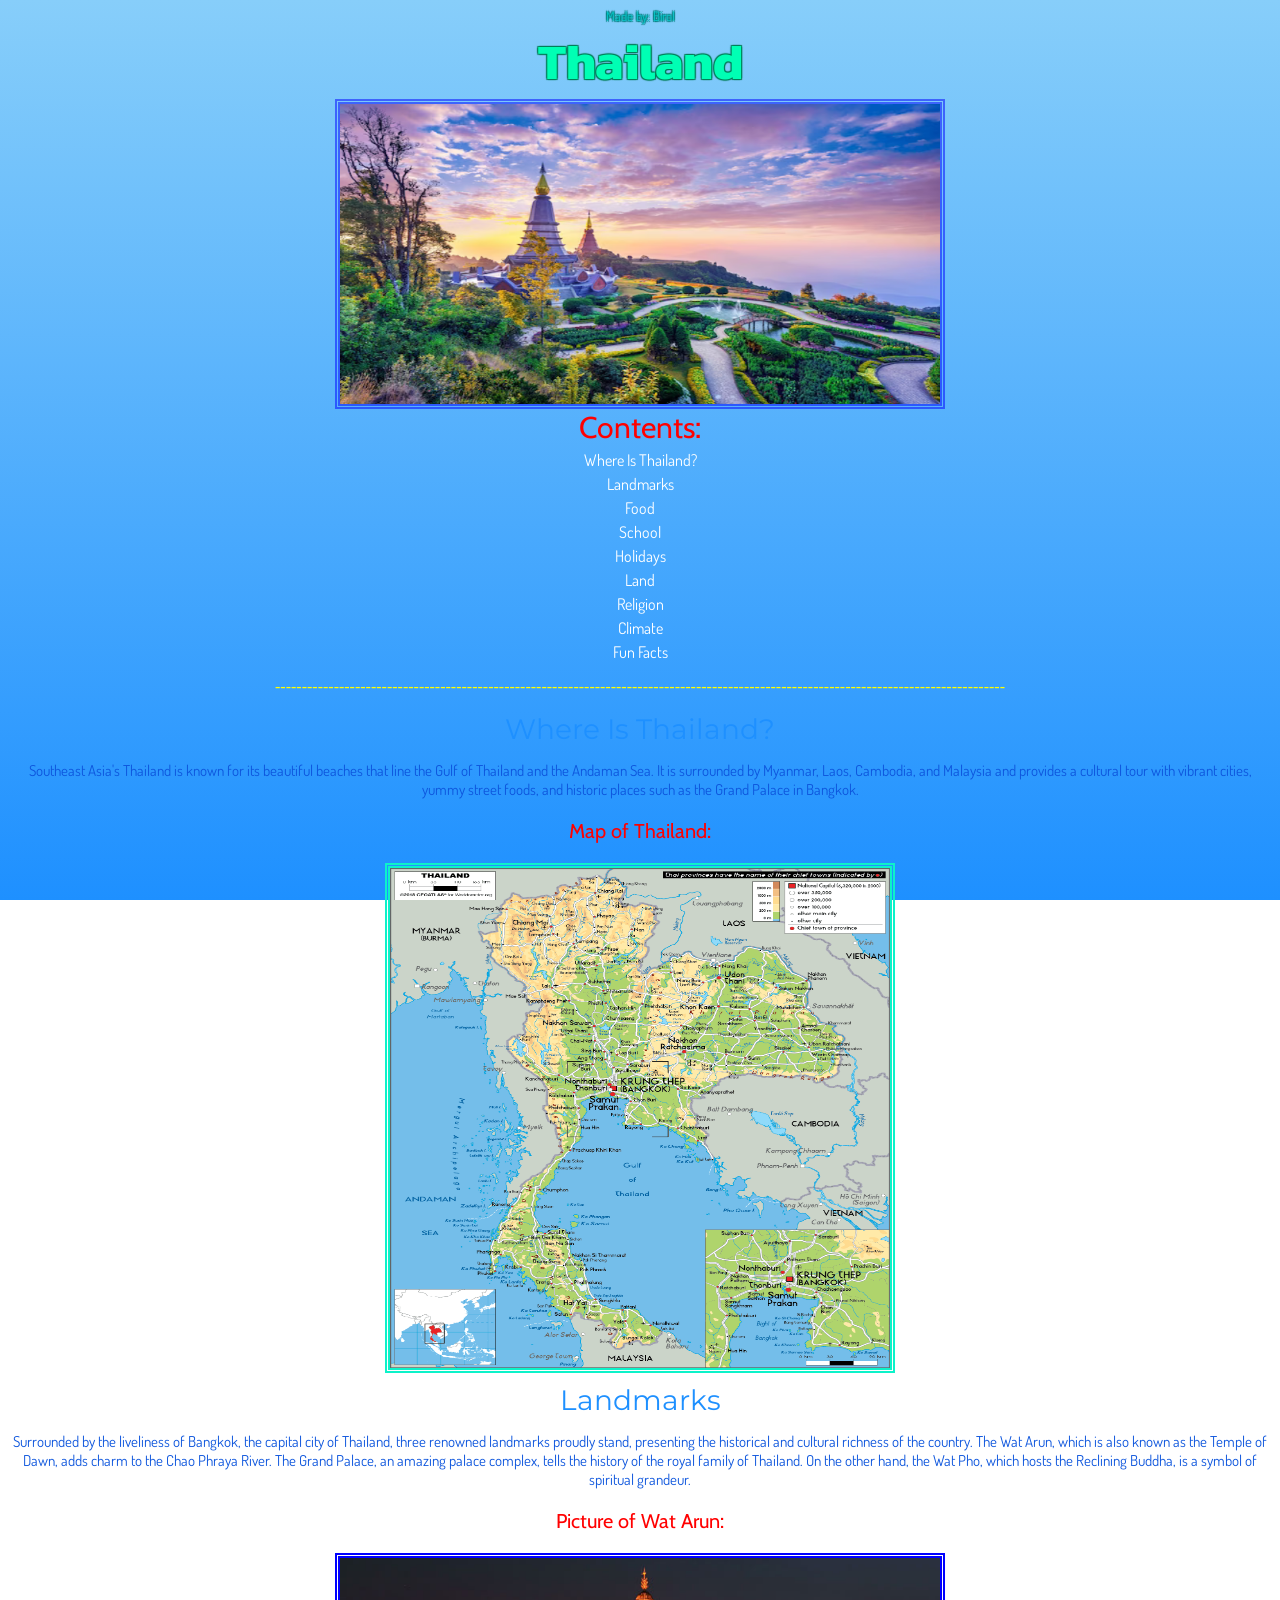
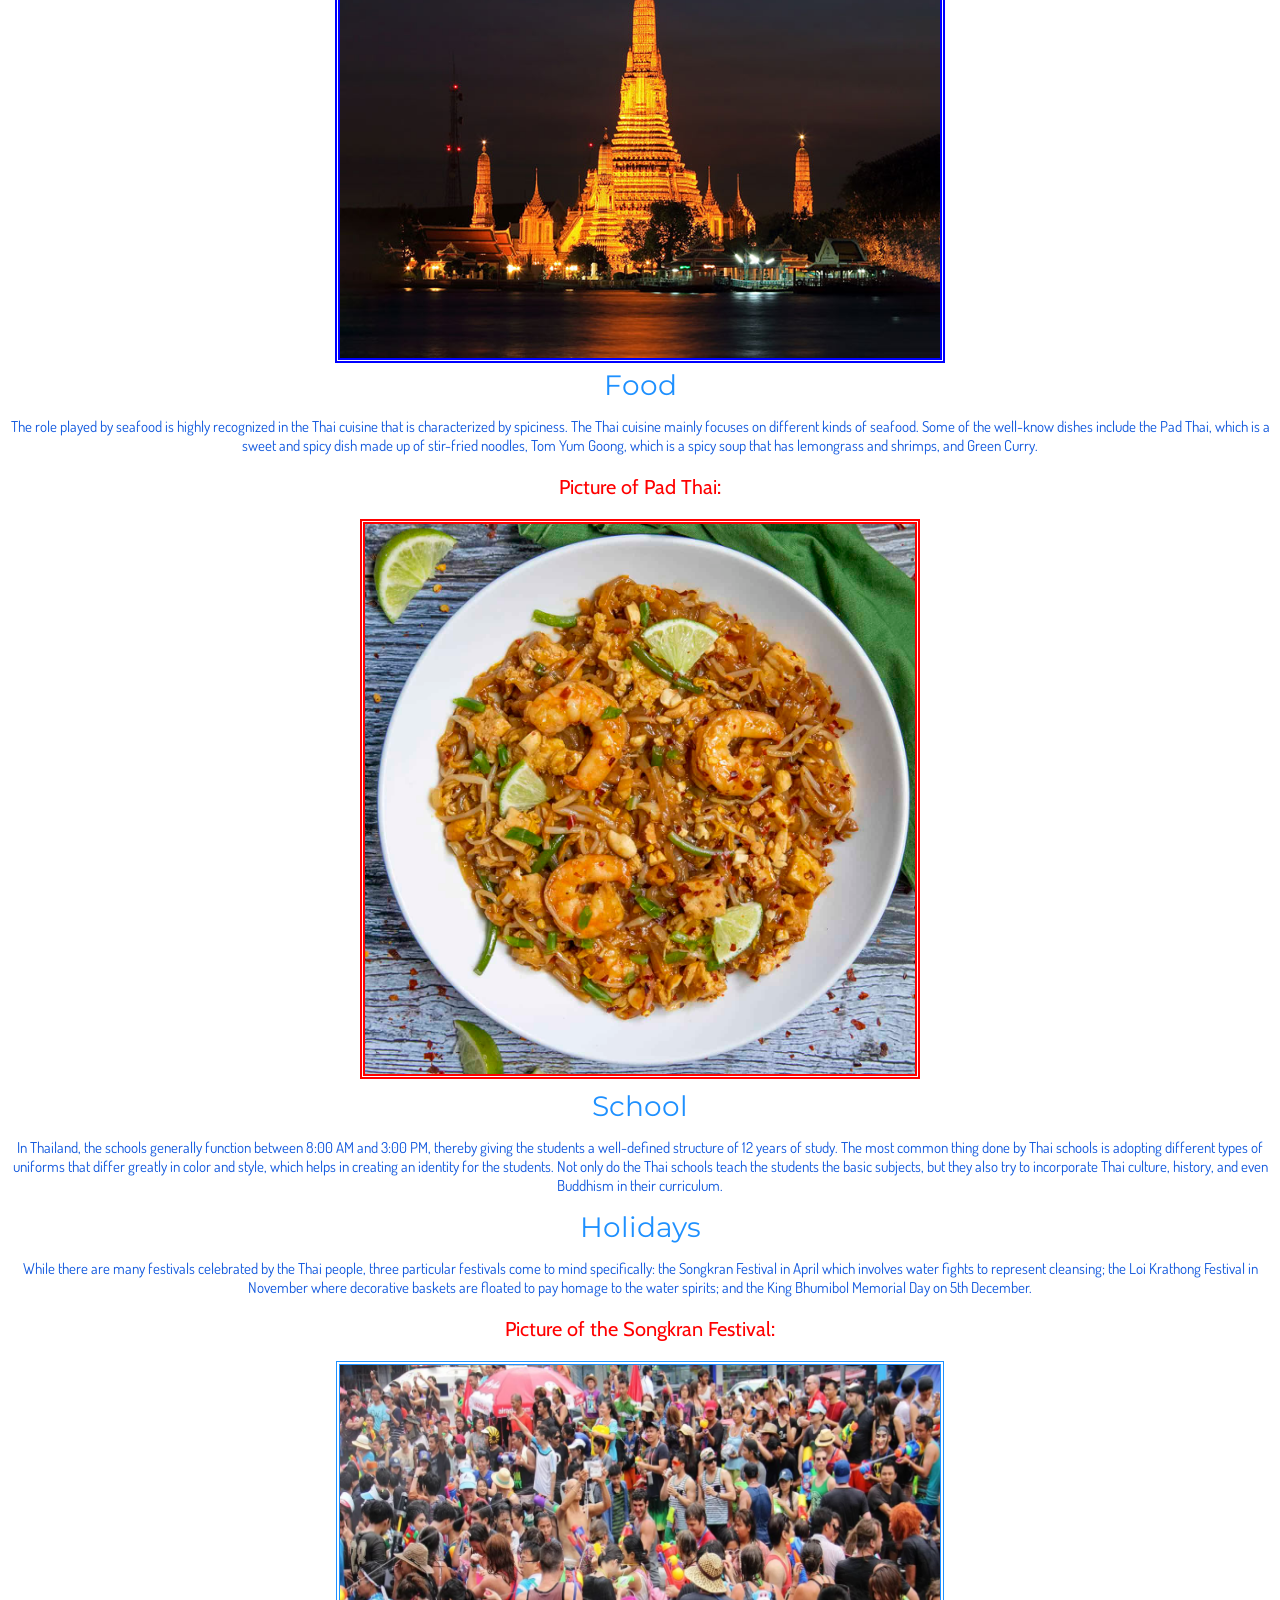
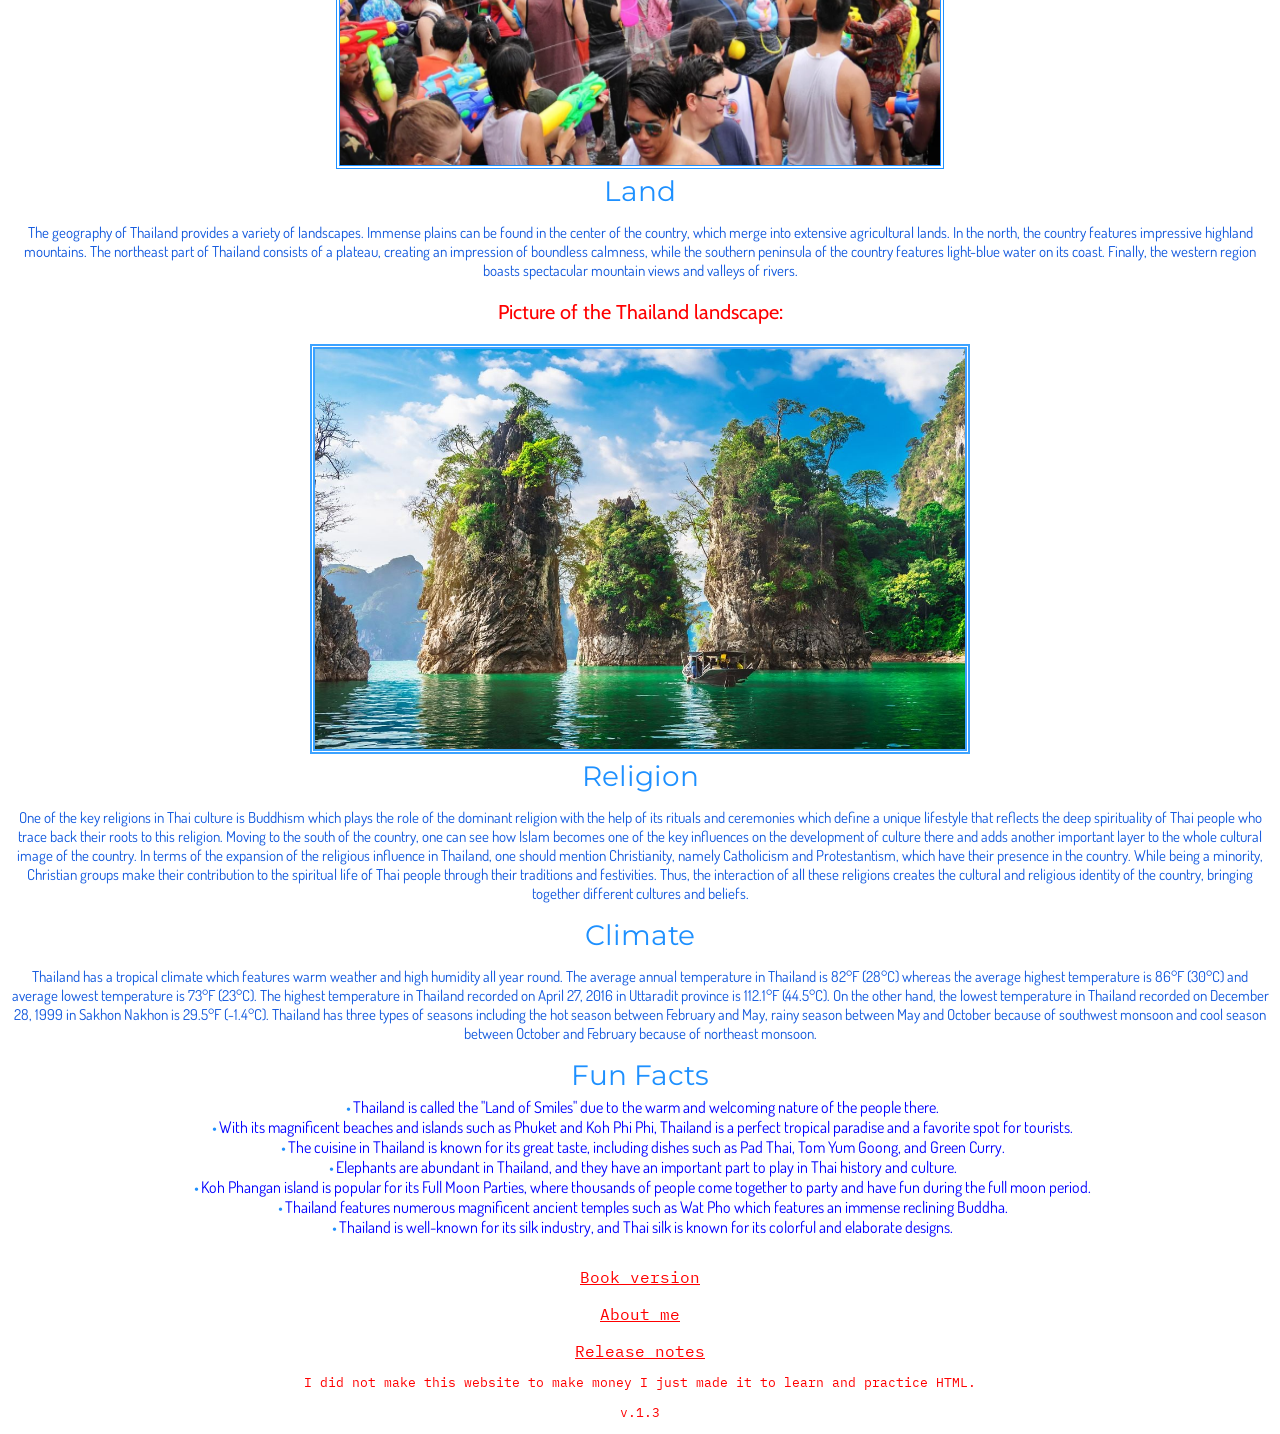
<file: index.html>
<!DOCTYPE html>
<html lang="en">
<head>
    <meta name=”robots” content=”noindex,nofollow”>
    <meta http-equiv="cache-control" content="no-cache, no-store, must-revalidate">
    <meta http-equiv="pragma" content="no-cache">
    <meta http-equiv="expires" content="0">
    <meta charset="UTF-8">
    <meta name="viewport" content="width=device-width, initial-scale=1.0">
    <title>Thailand</title>
    <link rel="stylesheet" href="style.css">
    <link rel="icon" href="Images/Thailand.ico">
</head>
<body>
    <p id="web_designer">Made by: Birol</p>
    <h1 id="title">Thailand</h1>
    <img id="thumbnail" src="Images/Thumbnail.png" width="600" height="300" alt="Picture of Thailand">
    <p id="contents_title">Contents:</p>
    <p class="contents">Where Is Thailand?</p>
    <p class="contents">Landmarks</p>
    <p class="contents">Food</p>
    <p class="contents">School</p>
    <p class="contents">Holidays</p>
    <p class="contents">Land</p>
    <p class="contents">Religion</p>
    <p class="contents">Climate</p>
    <p class="contents">Fun Facts</p>
    <p id="contents_separator">
        -----------------------------------------------------------------------------------------------------------------------------------------
    </p>
    <p class="chapter_title">Where Is Thailand?</p>
    <p class="chapter">Southeast Asia's Thailand is known for its beautiful beaches that line the Gulf of Thailand
         and the Andaman Sea. It is surrounded by Myanmar, Laos, Cambodia, and Malaysia and provides a cultural
         tour with vibrant cities, yummy street foods, and historic places such as the Grand Palace in Bangkok.</p>
    <p class="picture_title">Map of Thailand:</p>
    <img id="picture_of_map" src="Images/Map_of_thailand.gif" width="500" height="500" alt="Picture of Thailand's map">
    <p class="chapter_title">Landmarks</p>
    <p class="chapter">Surrounded by the liveliness of Bangkok, the capital city of Thailand, three renowned
         landmarks proudly stand, presenting the historical and cultural richness of the country. The Wat Arun,
         which is also known as the Temple of Dawn, adds charm to the Chao Phraya River. The Grand Palace, an
         amazing palace complex, tells the history of the royal family of Thailand. On the other hand,
         the Wat Pho, which hosts the Reclining Buddha, is a symbol of spiritual grandeur.</p>
    <p class="picture_title">Picture of Wat Arun:</p>
    <img id="wat_arun_picture" src="Images/Picture_of_Wat_Arun.jpg" width="600" height="400" alt="Picture of Thailand's Wat Arun Landmark">
    <p class="chapter_title">Food</p>
    <p class="chapter">The role played by seafood is highly recognized in the Thai cuisine that is characterized
         by spiciness. The Thai cuisine mainly focuses on different kinds of seafood. Some of the well-know
         dishes include the Pad Thai, which is a sweet and spicy dish made up of stir-fried noodles, Tom Yum Goong,
         which is a spicy soup that has lemongrass and shrimps, and Green Curry.</p>
    <p class="picture_title">Picture of Pad Thai:</p>
    <img id="pad_thai_picture" src="Images/Pad_thai_picture.jpg" width="550" height="550" alt="Picture of Pad Thai">
    <p class="chapter_title">School</p>
    <p class="chapter">In Thailand, the schools generally function between 8:00 AM and 3:00 PM, thereby giving
         the students a well-defined structure of 12 years of study. The most common thing done by Thai schools
         is adopting different types of uniforms that differ greatly in color and style, which helps in creating
         an identity for the students. Not only do the Thai schools teach the students the basic subjects, but
         they also try to incorporate Thai culture, history, and even Buddhism in their curriculum.</p>
    <p class="chapter_title">Holidays</p>
    <p class="chapter">While there are many festivals celebrated by the Thai people, three particular festivals
         come to mind specifically: the Songkran Festival in April which involves water fights to represent cleansing;
         the Loi Krathong Festival in November where decorative baskets are floated to pay homage to the water spirits;
         and the King Bhumibol Memorial Day on 5th December.</p>
    <p class="picture_title">Picture of the Songkran Festival:</p>
    <img id="songkran_festival_picture" src="Images/Songkran_Festival_picture.png" width="600px" height="400px" alt="Picture of Songkran Festival">
    <p class="chapter_title">Land</p>
    <p class="chapter">The geography of Thailand provides a variety of landscapes. Immense plains can be found in
         the center of the country, which merge into extensive agricultural lands. In the north, the country features
         impressive highland mountains. The northeast part of Thailand consists of a plateau, creating an impression
         of boundless calmness, while the southern peninsula of the country features light-blue water on its coast.
         Finally, the western region boasts spectacular mountain views and valleys of rivers.</p>
    <p class="picture_title">Picture of the Thailand landscape:</p>
    <img id="thailand_landscape" src="Images/Thailand_landscape.jpg" width="650" height="400" alt="Picture of beautiful Thailand Landscape">
    <p class="chapter_title">Religion</p>
    <p class="chapter">One of the key religions in Thai culture is Buddhism which plays the role of the
         dominant religion with the help of its rituals and ceremonies which define a unique lifestyle that
         reflects the deep spirituality of Thai people who trace back their roots to this religion. Moving to the
         south of the country, one can see how Islam becomes one of the key influences on the development of culture
         there and adds another important layer to the whole cultural image of the country. In terms of the expansion
         of the religious influence in Thailand, one should mention Christianity, namely Catholicism and Protestantism,
         which have their presence in the country. While being a minority, Christian groups make their contribution to
         the spiritual life of Thai people through their traditions and festivities. Thus, the interaction of all these
         religions creates the cultural and religious identity of the country, bringing together different
         cultures and beliefs.</p>
    <p class="chapter_title">Climate</p>
    <p class="chapter">Thailand has a tropical climate which features warm weather and high humidity all year round.
         The average annual temperature in Thailand is 82°F (28°C) whereas the average highest temperature is 86°F (30°C)
         and average lowest temperature is 73°F (23°C). The highest temperature in Thailand recorded on April 27, 2016
         in Uttaradit province is 112.1°F (44.5°C). On the other hand, the lowest temperature in Thailand recorded on
         December 28, 1999 in Sakhon Nakhon is 29.5°F (-1.4°C). Thailand has three types of seasons including the hot
         season between February and May, rainy season between May and October because of southwest monsoon and cool
         season between October and February because of northeast monsoon.</p>
    <p class="chapter_title">Fun Facts</p>
    <ul id="fun_facts">
        <li>Thailand is called the "Land of Smiles" due to the warm and welcoming nature of the people there.</li>
        <li>With its magnificent beaches and islands such as Phuket and Koh Phi Phi, Thailand is a perfect tropical
             paradise and a favorite spot for tourists.</li>
        <li>The cuisine in Thailand is known for its great taste, including dishes such as Pad Thai, Tom Yum Goong,
             and Green Curry.</li>
        <li>Elephants are abundant in Thailand, and they have an important part to play in Thai history and culture.</li>
        <li>Koh Phangan island is popular for its Full Moon Parties, where thousands of people come together to party
             and have fun during the full moon period.</li>
        <li>Thailand features numerous magnificent ancient temples such as Wat Pho which features an immense reclining Buddha.</li>
        <li>Thailand is well-known for its silk industry, and Thai silk is known for its colorful and elaborate designs.</li>
    </ul>
    <footer id="footer">
        <a class="link" href="Book_HTML_Files/Thailand_page1.html">Book version</a><br>
        <br><a class="link" href="About_me.html">About me</a><br>
        <br><a class="link" href="Release_notes.html">Release notes</a><br>
        <p>I did not make this website to make money I just made it to learn and practice HTML.</p>
        <p>v.1.3</p>
    </footer>
</body>
</html>
</file>
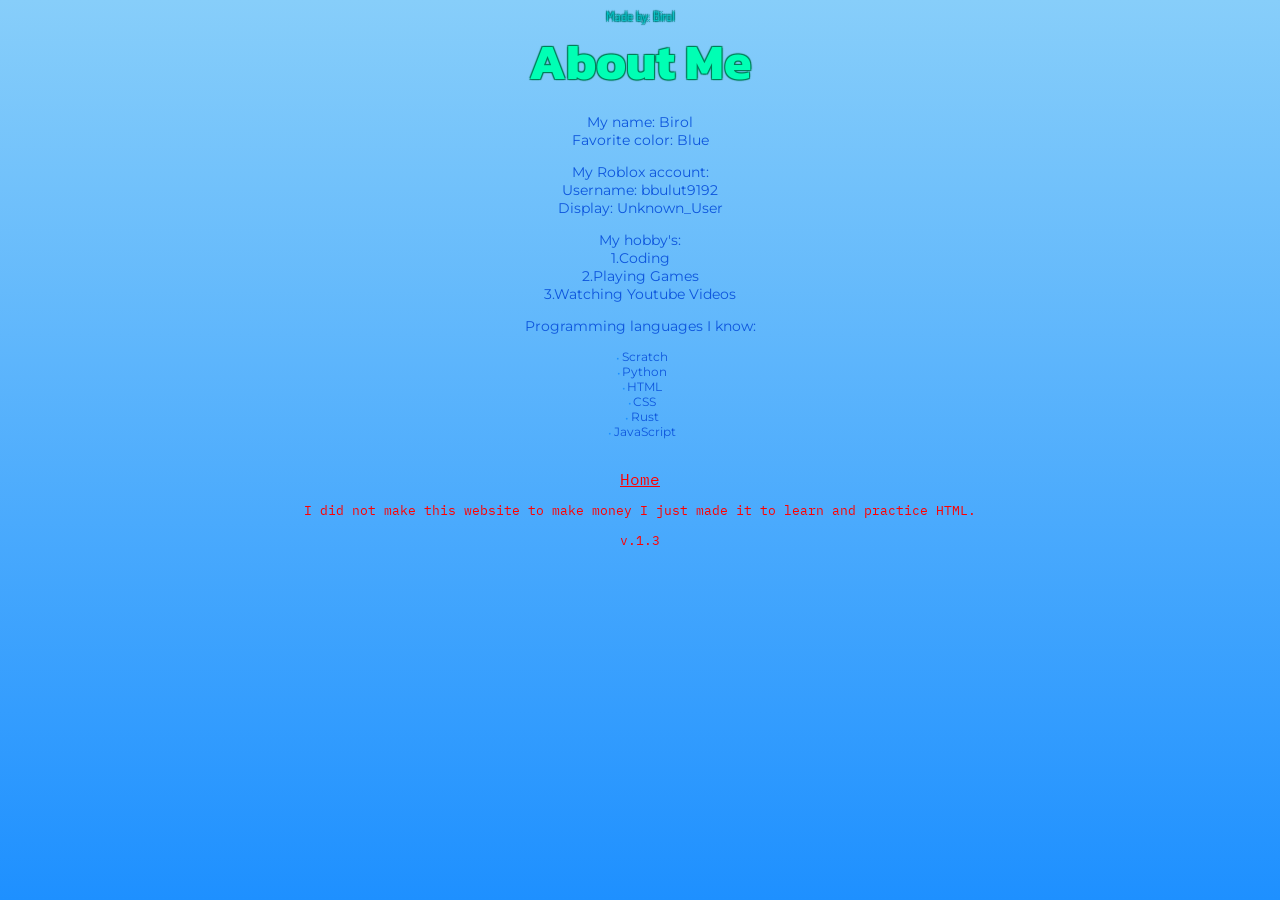
<file: About_me.html>
<!DOCTYPE html>
<html lang="en">
<head>
    <meta name=”robots” content=”noindex,nofollow”>
    <meta http-equiv="cache-control" content="no-cache, no-store, must-revalidate">
    <meta http-equiv="pragma" content="no-cache">
    <meta http-equiv="expires" content="0">
    <meta charset="UTF-8">
    <meta name="viewport" content="width=device-width, initial-scale=1.0">
    <title>Thailand | About me</title>
    <link rel="stylesheet" href="style.css">
    <link rel="icon" href="Images/Thailand.ico">
</head>
<body>
    <p id="web_designer">Made by: Birol</p>
    <h1 id="title">About Me</h1>
    <p class="about-me_main_portion">My name: Birol<br>
    Favorite color: Blue</p>
    <p class="about-me_main_portion">My Roblox account: <br>
        Username: bbulut9192<br>
        Display: Unknown_User<br>
    <p class="about-me_main_portion">My hobby's:<br>
        1.Coding<br>
        2.Playing Games<br>
        3.Watching Youtube Videos</p>
    <p class="about-me_main_portion">Programming languages I know:
        <ul id="about-me_list">
            <li>Scratch</li>
            <li>Python</li>
            <li>HTML</li>
            <li>CSS</li>
            <li>Rust</li>
            <li>JavaScript</li>
        </ul>
    <footer id="footer">
        <a class="link" href="index.html">Home</a>
        <p>I did not make this website to make money I just made it to learn and practice HTML.</p>
        <p>v.1.3</p>
    </footer>
</body>
</html>
</file>
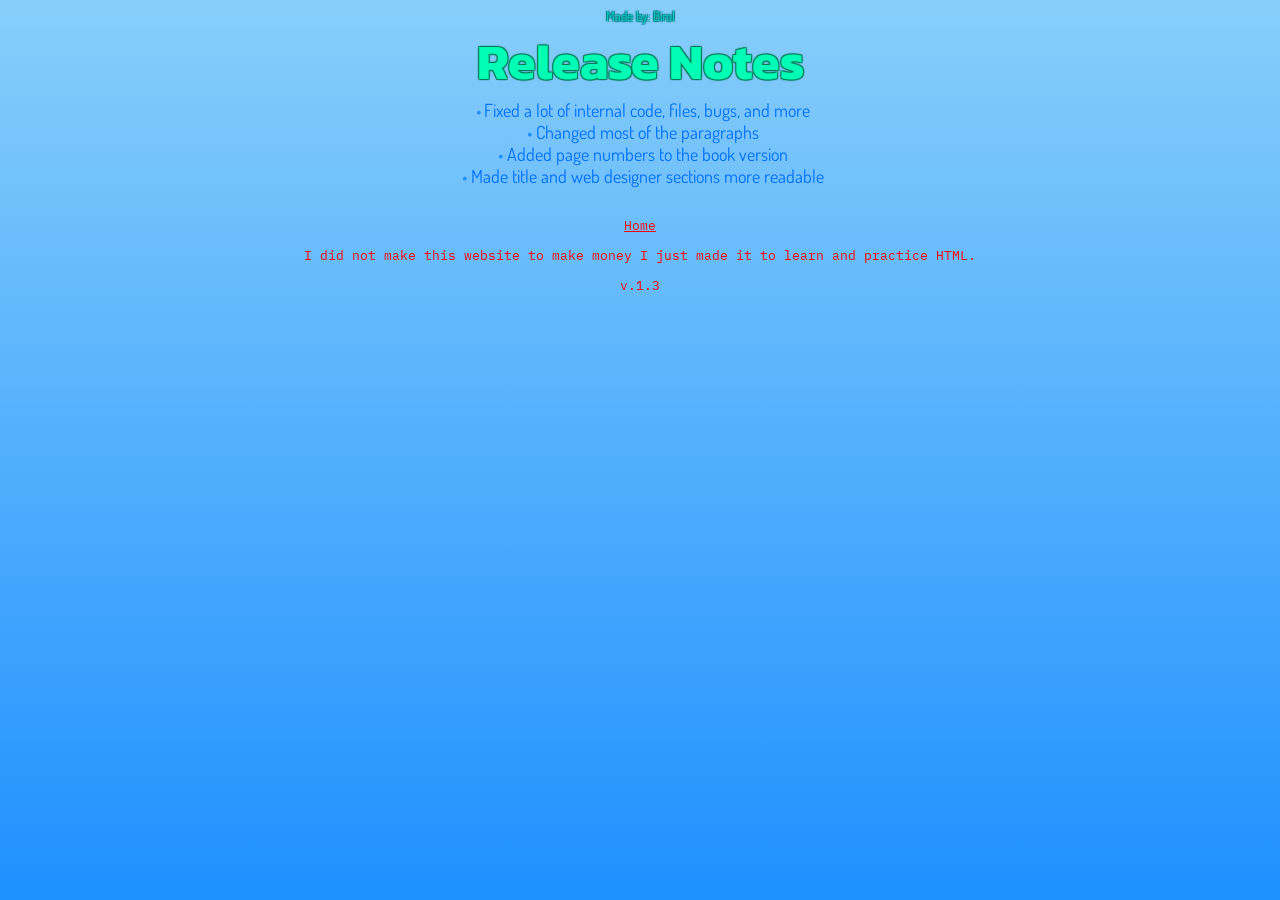
<file: Release_notes.html>
<!DOCTYPE html>
<html lang="en">
<head>
    <meta name=”robots” content=”noindex,nofollow”>
    <meta http-equiv="cache-control" content="no-cache, no-store, must-revalidate">
    <meta http-equiv="pragma" content="no-cache">
    <meta http-equiv="expires" content="0">
    <meta charset="UTF-8">
    <meta name="viewport" content="width=device-width, initial-scale=1.0">
    <title>Thailand | Release Notes</title>
    <link rel="stylesheet" href="Release_notes.css">
    <link rel="icon" href="Images/Thailand.ico">
</head>
<body>
    <p id="web_designer">Made by: Birol</p>
    <h1 id="title">Release Notes</h1>
    <ul id="release_notes">
        <li>Fixed a lot of internal code, files, bugs, and more</li>
        <li>Changed most of the paragraphs</li>
        <li>Added page numbers to the book version</li>
        <li>Made title and web designer sections more readable</li>
    </ul>
    <footer id="footer">
        <a class="link" href="index.html">Home</a>
        <p>I did not make this website to make money I just made it to learn and practice HTML.</p>
        <p>v.1.3</p>
    </footer>
</body>
</html>
</file>
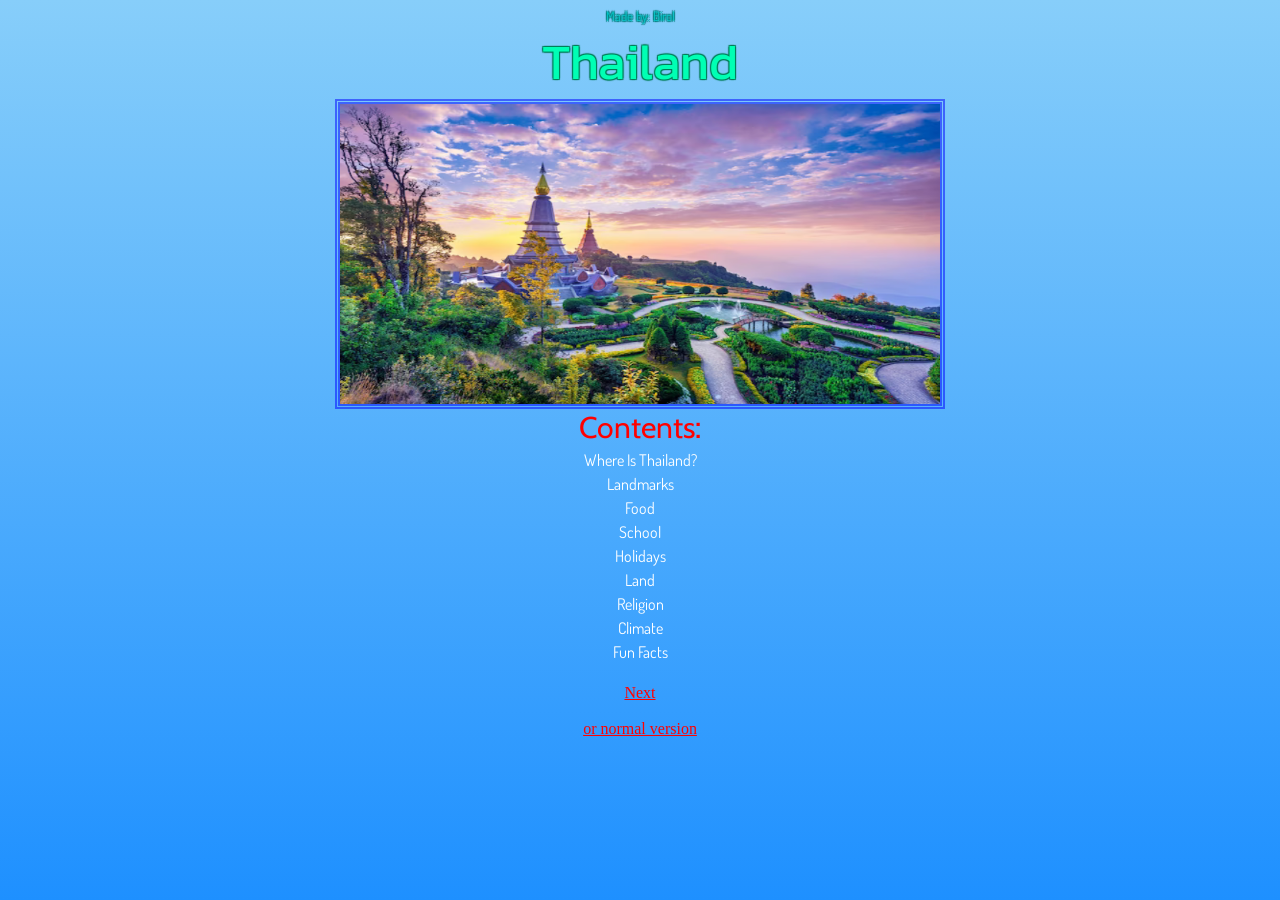
<file: Book_HTML_Files/Thailand_page1.html>
<!DOCTYPE html>
<html lang="en">
<head>
    <meta charset="UTF-8">
    <meta name=”robots” content=”noindex,nofollow”>
    <meta name="viewport" content="width=device-width, initial-scale=1.0">
    <meta http-equiv="cache-control" content="no-cache, no-store, must-revalidate">
    <meta http-equiv="pragma" content="no-cache">
    <meta http-equiv="expires" content="0">
    <title>Thailand | Page #1</title>
    <link rel="stylesheet" href="../style.css">
    <link rel="icon" href="../Images/Thailand.ico">
</head>
<body>
    <p id="web_designer">Made by: Birol</p>
    <p id="title">Thailand</p>
    <img id="thumbnail" src="../Images/Thumbnail.png" width="600" height="300" alt="Picture of Thailand">
    <div class="margin">
        <p id="contents_title">Contents:</p>
        <p class="contents">Where Is Thailand?</p>
        <p class="contents">Landmarks</p>
        <p class="contents">Food</p>
        <p class="contents">School</p>
        <p class="contents">Holidays</p>
        <p class="contents">Land</p>
        <p class="contents">Religion</p>
        <p class="contents">Climate</p>
        <p class="contents">Fun Facts</p>
    </div><br>
    <a class="link" href="Thailand_page2.html">Next</a><br><br>
    <a class="link" href="../index.html">or normal version</a>
</body>
</html>
</file>
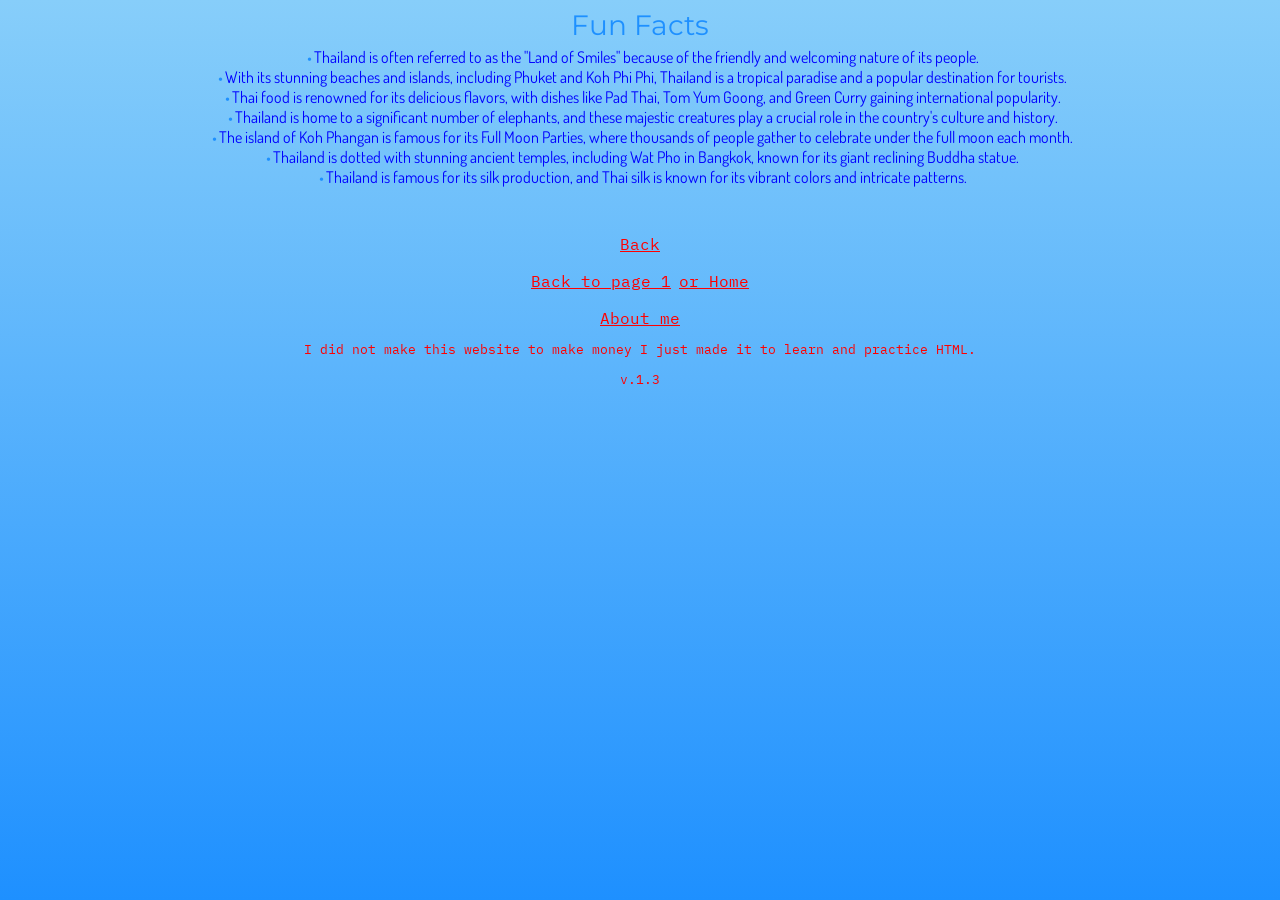
<file: Book_HTML_Files/Thailand_page10.html>
<!DOCTYPE html>
<html lang="en">
<head>
    <meta charset="UTF-8">
    <meta name=”robots” content=”noindex,nofollow”>
    <meta name="viewport" content="width=device-width, initial-scale=1.0">
    <meta http-equiv="cache-control" content="no-cache, no-store, must-revalidate">
    <meta http-equiv="pragma" content="no-cache">
    <meta http-equiv="expires" content="0">
    <title>Thailand | Page #10</title>
    <link rel="stylesheet" href="../style.css">
    <link rel="icon" href="../Images/Thailand.ico">
</head>
<body>
    <p class="chapter_title">Fun Facts</p>
    <ul id="fun_facts">
        <li>Thailand is often referred to as the "Land of Smiles" because of the friendly and welcoming nature of its
            people.</li>
        <li>With its stunning beaches and islands, including Phuket and Koh Phi Phi, Thailand is a tropical paradise and
            a popular destination for tourists.</li>
        <li>Thai food is renowned for its delicious flavors, with dishes like Pad Thai, Tom Yum Goong, and Green Curry
            gaining international popularity.</li>
        <li>Thailand is home to a significant number of elephants, and these majestic creatures play a crucial role in
            the country's culture and history.</li>
        <li>The island of Koh Phangan is famous for its Full Moon Parties, where thousands of people gather to celebrate
            under the full moon each month.</li>
        <li>Thailand is dotted with stunning ancient temples, including Wat Pho in Bangkok, known for its giant
            reclining Buddha statue.</li>
        <li>Thailand is famous for its silk production, and Thai silk is known for its vibrant colors and intricate
            patterns.</li>
    </ul>
    <footer id="footer"><br>
        <a class="link" href="Thailand_page9.html">Back</a><br><br>
        <a class="link" href="Thailand_page1.html">Back to page 1</a>
        <a class="link" href="../index.html">or Home</a><br>
        <br><a class="link" href="../About_me.html">About me</a>
        <p>I did not make this website to make money I just made it to learn and practice HTML.</p>
        <p>v.1.3</p><br>
    </footer>
</body>
</html>
</file>
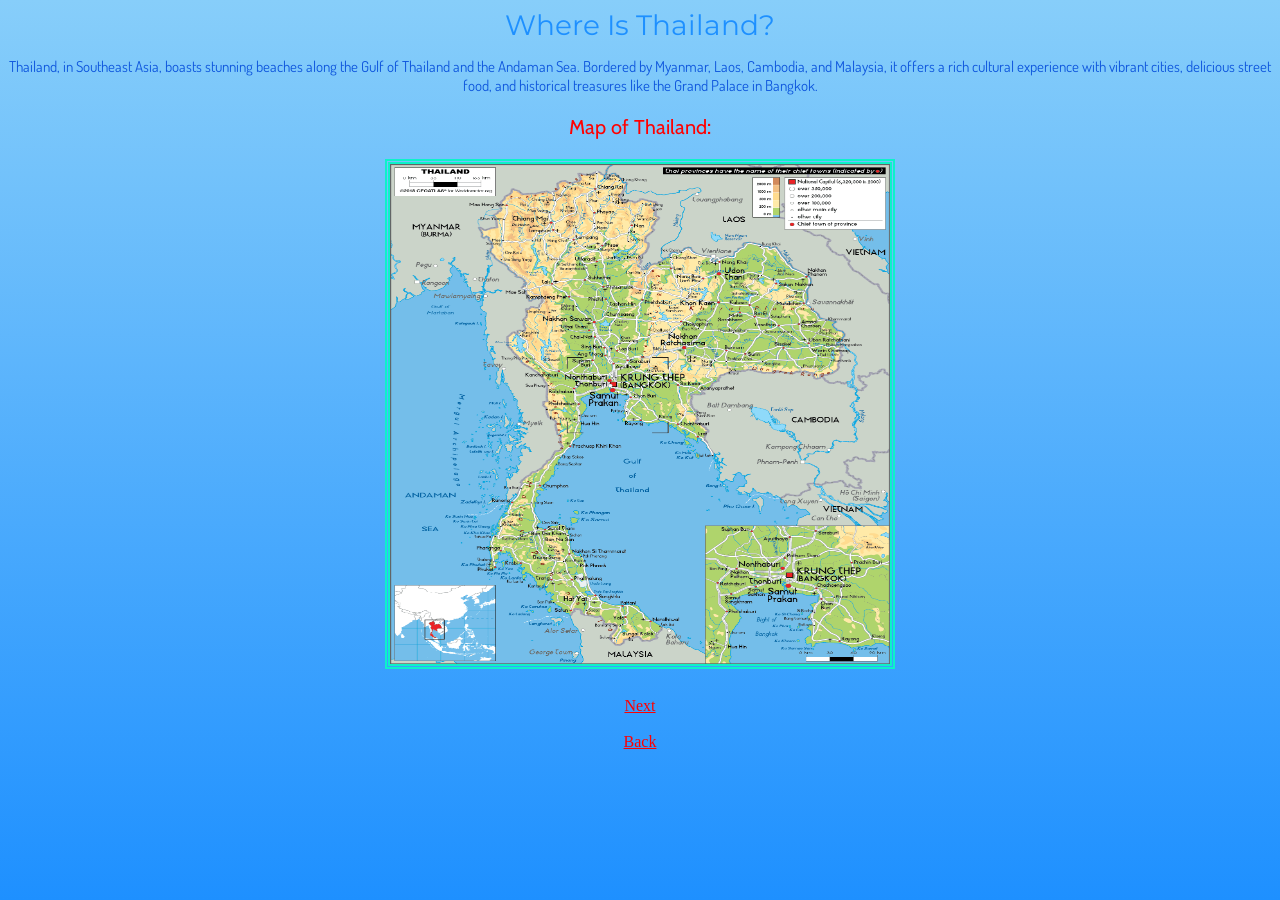
<file: Book_HTML_Files/Thailand_page2.html>
<!DOCTYPE html>
<html lang="en">
<head>
    <meta charset="UTF-8">
    <meta name=”robots” content=”noindex,nofollow”>
    <meta name="viewport" content="width=device-width, initial-scale=1.0">
    <meta http-equiv="cache-control" content="no-cache, no-store, must-revalidate">
    <meta http-equiv="pragma" content="no-cache">
    <meta http-equiv="expires" content="0">
    <title>Thailand | Page #2</title>
    <link rel="stylesheet" href="../style.css">
    <link rel="icon" href="../Images/Thailand.ico">
</head>
<body>
    <p class="chapter_title">Where Is Thailand?</p>
    <p class="chapter">Thailand, in Southeast Asia, boasts stunning beaches along the Gulf of Thailand and the Andaman
        Sea. Bordered by Myanmar, Laos, Cambodia, and Malaysia, it offers a rich cultural experience with vibrant
        cities, delicious street food, and historical treasures like the Grand Palace in Bangkok.</p>
    <p class="picture_title">Map of Thailand:</p>
    <img id="picture_of_map" src="../Images/Map_of_thailand.gif" width="500" height="500" alt="Picture of Thailand's map"><br>
    <a class="link" href="Thailand_page3.html">Next</a><br><br>
    <a class="link" href="Thailand_page1.html">Back</a>
</body>
</html>
</file>
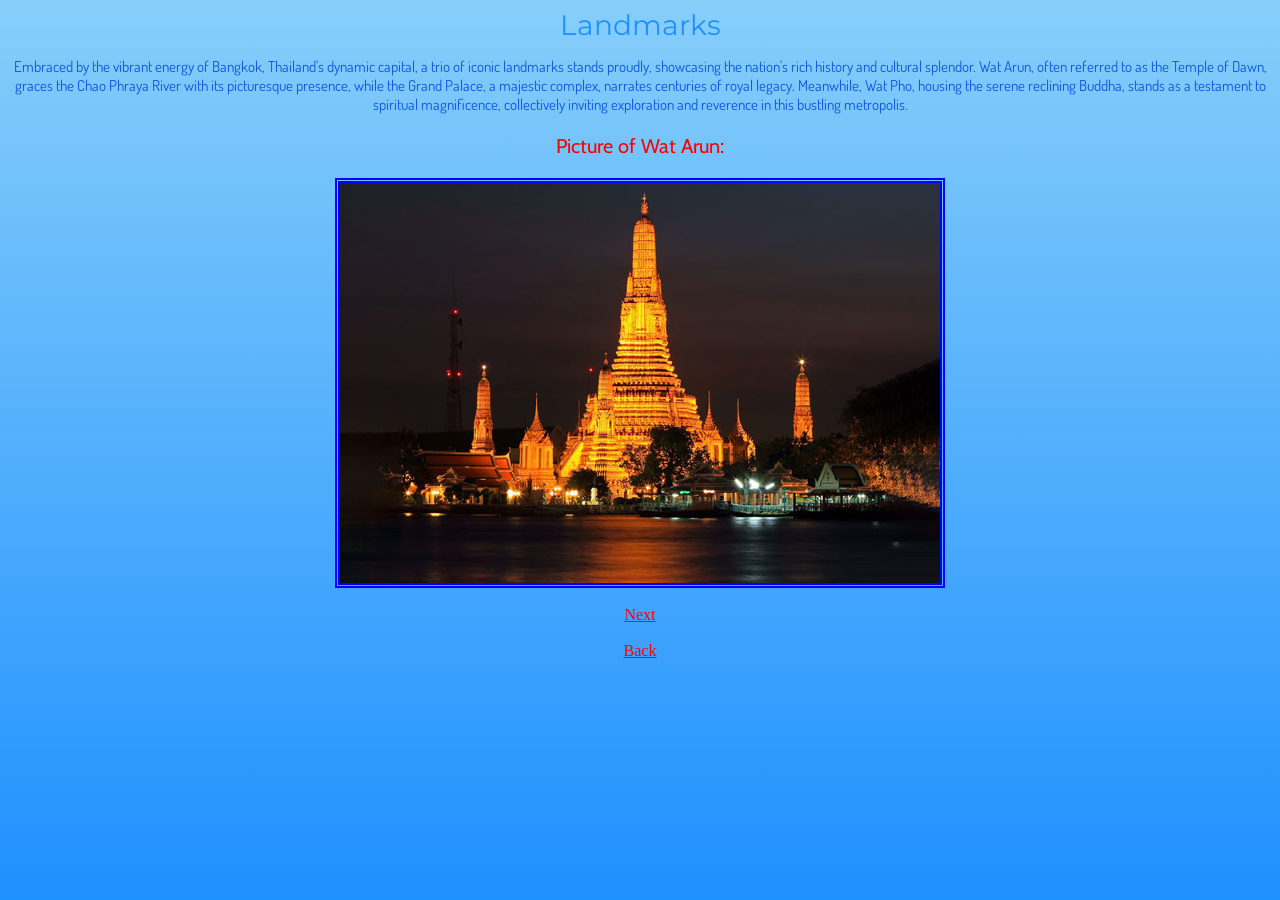
<file: Book_HTML_Files/Thailand_page3.html>
<!DOCTYPE html>
<html lang="en">
<head>
    <meta charset="UTF-8">
    <meta name=”robots” content=”noindex,nofollow”>
    <meta name="viewport" content="width=device-width, initial-scale=1.0">
    <meta http-equiv="cache-control" content="no-cache, no-store, must-revalidate">
    <meta http-equiv="pragma" content="no-cache">
    <meta http-equiv="expires" content="0">
    <title>Thailand | Page #3</title>
    <link rel="stylesheet" href="../style.css">
    <link rel="icon" href="../Images/Thailand.ico">
</head>
<body>
    <p class="chapter_title">Landmarks</p>
    <p class="chapter">Embraced by the vibrant energy of Bangkok, Thailand's dynamic capital, a trio of iconic landmarks
        stands proudly, showcasing the nation's rich history and cultural splendor. Wat Arun, often referred to as the
        Temple of Dawn, graces the Chao Phraya River with its picturesque presence, while the Grand Palace, a majestic
        complex, narrates centuries of royal legacy. Meanwhile, Wat Pho, housing the serene reclining Buddha, stands as
        a testament to spiritual magnificence, collectively inviting exploration and reverence in this bustling
        metropolis.</p>
    <p class="picture_title">Picture of Wat Arun:</p>
    <img id="wat_arun_picture" src="../Images/Picture_of_Wat_Arun.jpg" width="600" height="400" alt="Picture of Thailand's Wat Arun Landmark"><br>
    <a class="link" href="Thailand_page4.html">Next</a><br><br>
    <a class="link" href="Thailand_page2.html">Back</a>
</body>
</html>
</file>
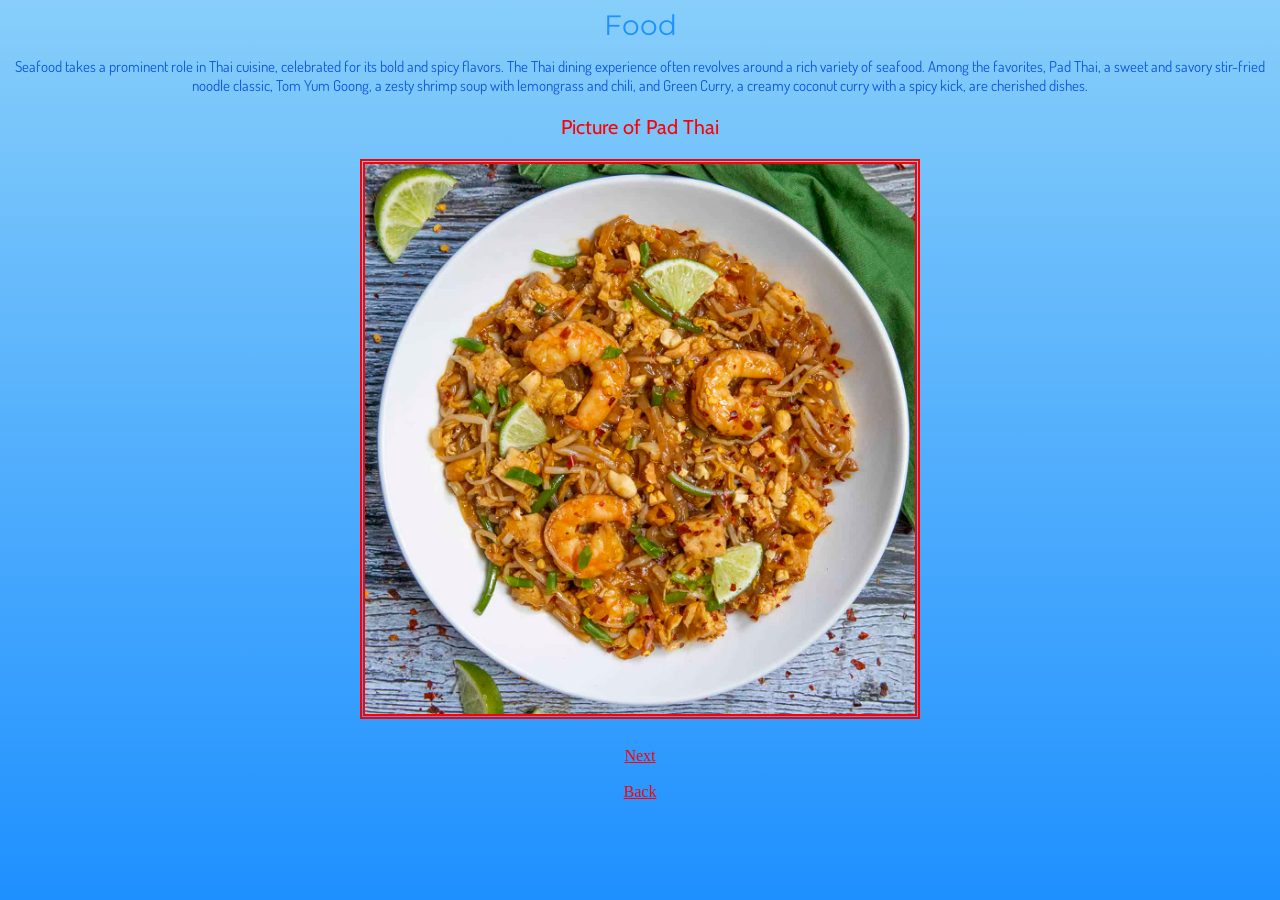
<file: Book_HTML_Files/Thailand_page4.html>
<!DOCTYPE html>
<html lang="en">
<head>
    <meta charset="UTF-8">
    <meta name=”robots” content=”noindex,nofollow”>
    <meta name="viewport" content="width=device-width, initial-scale=1.0">
    <meta http-equiv="cache-control" content="no-cache, no-store, must-revalidate">
    <meta http-equiv="pragma" content="no-cache">
    <meta http-equiv="expires" content="0">
    <title>Thailand | Page #4</title>
    <link rel="stylesheet" href="../style.css">
    <link rel="icon" href="../Images/Thailand.ico">
</head>
<body>
    <p class="chapter_title">Food</p>
    <p class="chapter">Seafood takes a prominent role in Thai cuisine, celebrated for its bold and spicy flavors. The
        Thai dining experience often revolves around a rich variety of seafood. Among the favorites, Pad Thai, a sweet
        and savory stir-fried noodle classic, Tom Yum Goong, a zesty shrimp soup with lemongrass and chili, and Green
        Curry, a creamy coconut curry with a spicy kick, are cherished dishes.</p>
    <p class="picture_title">Picture of Pad Thai</p>
    <img id="pad_thai_picture" src="../Images/Pad_thai_picture.jpg" width="550" height="550" alt="Picture of Pad Thai"><br>
    <a class="link" href="Thailand_page5.html">Next</a><br><br>
    <a class="link" href="Thailand_page3.html">Back</a>
</body>
</html>
</file>
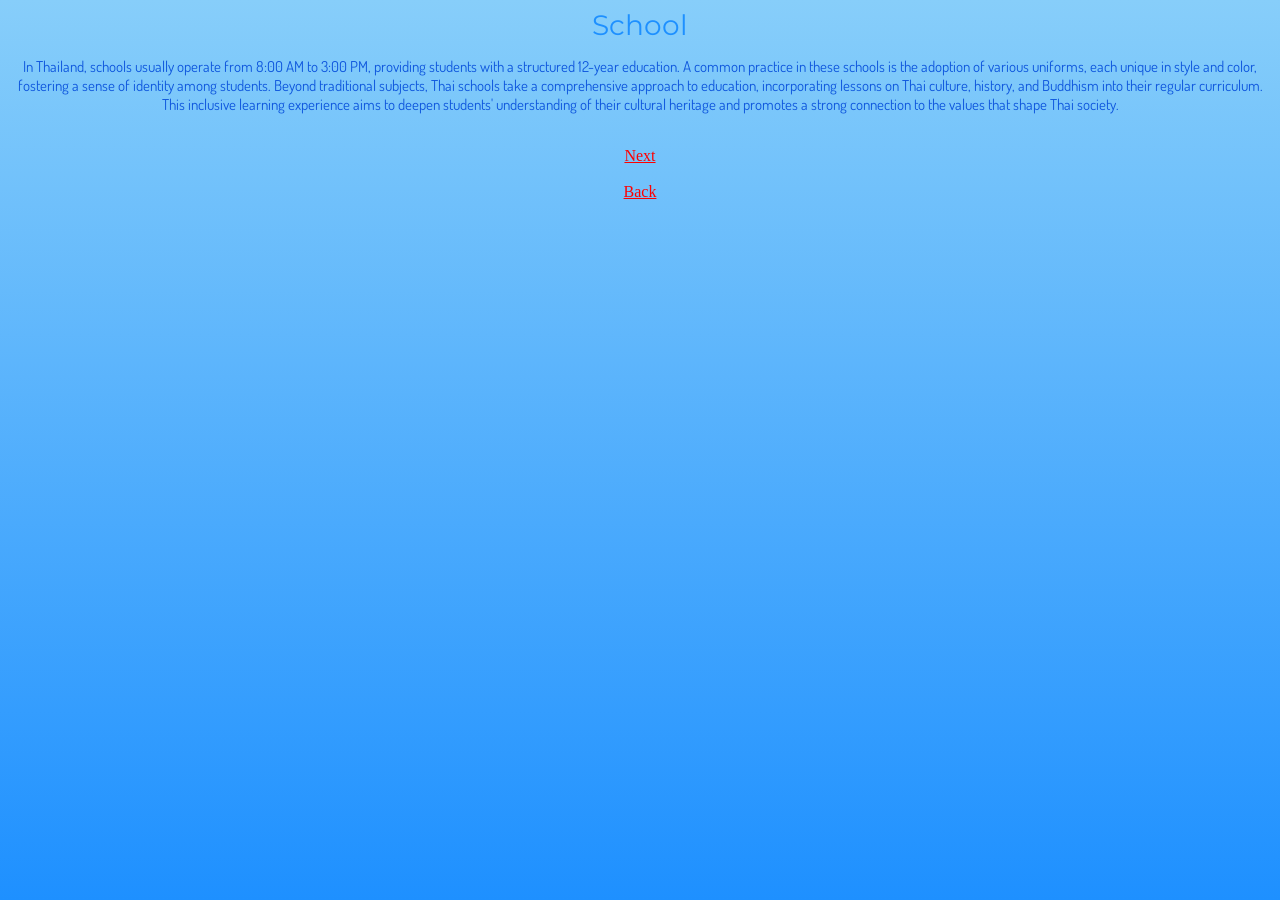
<file: Book_HTML_Files/Thailand_page5.html>
<!DOCTYPE html>
<html lang="en">
<head>
    <meta charset="UTF-8">
    <meta name=”robots” content=”noindex,nofollow”>
    <meta name="viewport" content="width=device-width, initial-scale=1.0">
    <meta http-equiv="cache-control" content="no-cache, no-store, must-revalidate">
    <meta http-equiv="pragma" content="no-cache">
    <meta http-equiv="expires" content="0">
    <title>Thailand | Page #5</title>
    <link rel="stylesheet" href="../style.css">
    <link rel="icon" href="../Images/Thailand.ico">
</head>
<body>
    <p class="chapter_title">School</p>
    <p class="chapter">In Thailand, schools usually operate from 8:00 AM to 3:00 PM, providing students with a
        structured 12-year education. A common practice in these schools is the adoption of various uniforms, each
        unique in style and color, fostering a sense of identity among students. Beyond traditional subjects, Thai
        schools take a comprehensive approach to education, incorporating lessons on Thai culture, history, and Buddhism
        into their regular curriculum. This inclusive learning experience aims to deepen students' understanding of
        their cultural heritage and promotes a strong connection to the values that shape Thai society.</p><br>
    <a class="link" href="Thailand_page6.html">Next</a><br><br>
    <a class="link" href="Thailand_page4.html">Back</a>
</body>
</html>
</file>
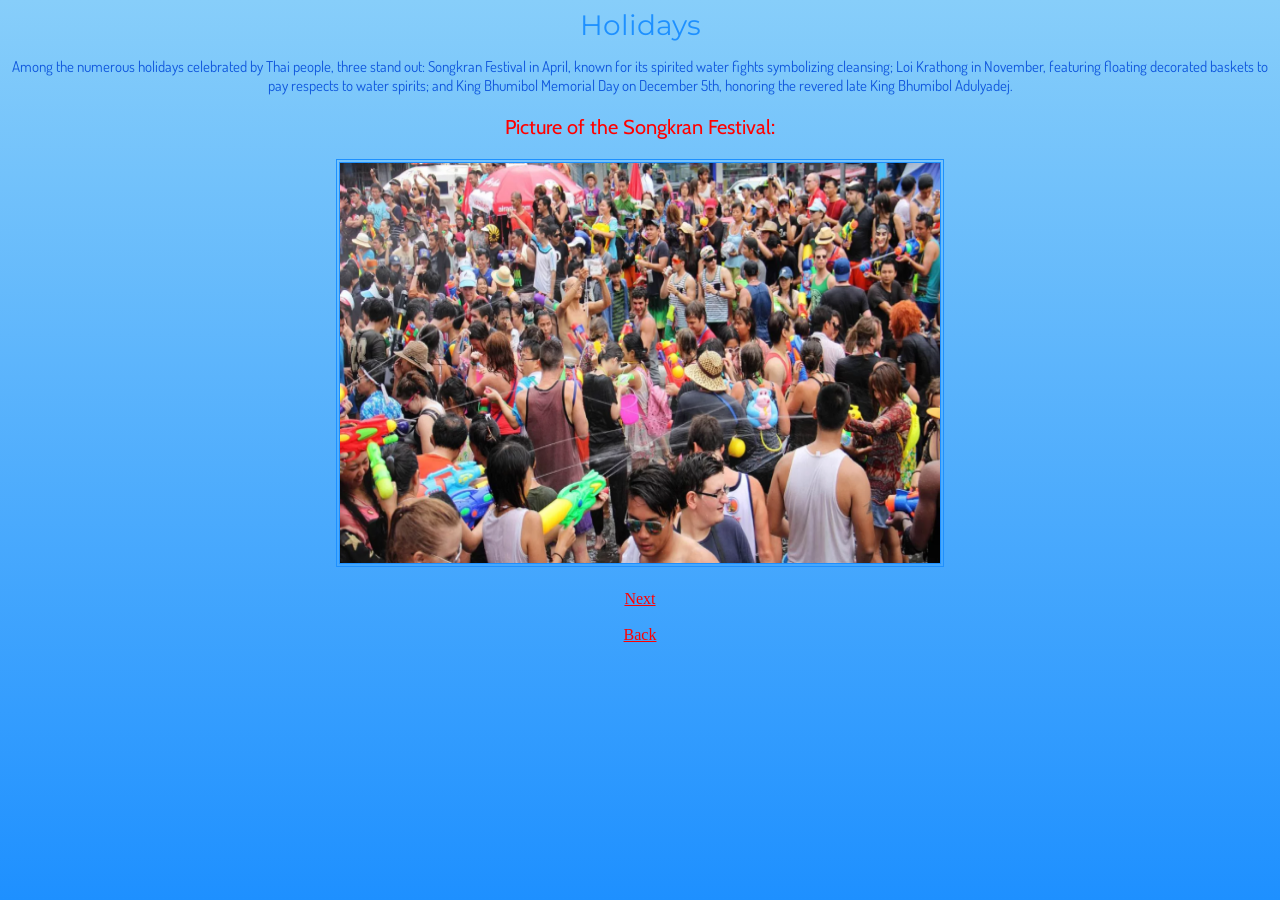
<file: Book_HTML_Files/Thailand_page6.html>
<!DOCTYPE html>
<html lang="en">
<head>
    <meta charset="UTF-8">
    <meta name=”robots” content=”noindex,nofollow”>
    <meta name="viewport" content="width=device-width, initial-scale=1.0">
    <meta http-equiv="cache-control" content="no-cache, no-store, must-revalidate">
    <meta http-equiv="pragma" content="no-cache">
    <meta http-equiv="expires" content="0">
    <title>Thailand | Page #6</title>
    <link rel="stylesheet" href="../style.css">
    <link rel="icon" href="../Images/Thailand.ico">
</head>
<body>
    <p class="chapter_title">Holidays</p>
    <p class="chapter">Among the numerous holidays celebrated by Thai people, three stand out: Songkran Festival in
        April, known for its spirited water fights symbolizing cleansing; Loi Krathong in November, featuring floating
        decorated baskets to pay respects to water spirits; and King Bhumibol Memorial Day on December 5th, honoring the
        revered late King Bhumibol Adulyadej.</p>
    <p class="picture_title">Picture of the Songkran Festival:</p>
    <img id="songkran_festival_picture" src="../Images/Songkran_Festival_picture.png" width="600px" height="400px" alt="Picture of Songkran Festival"><br>
    <a class="link" href="Thailand_page7.html">Next</a><br><br>
    <a class="link" href="Thailand_page5.html">Back</a>
</body>
</html>
</file>
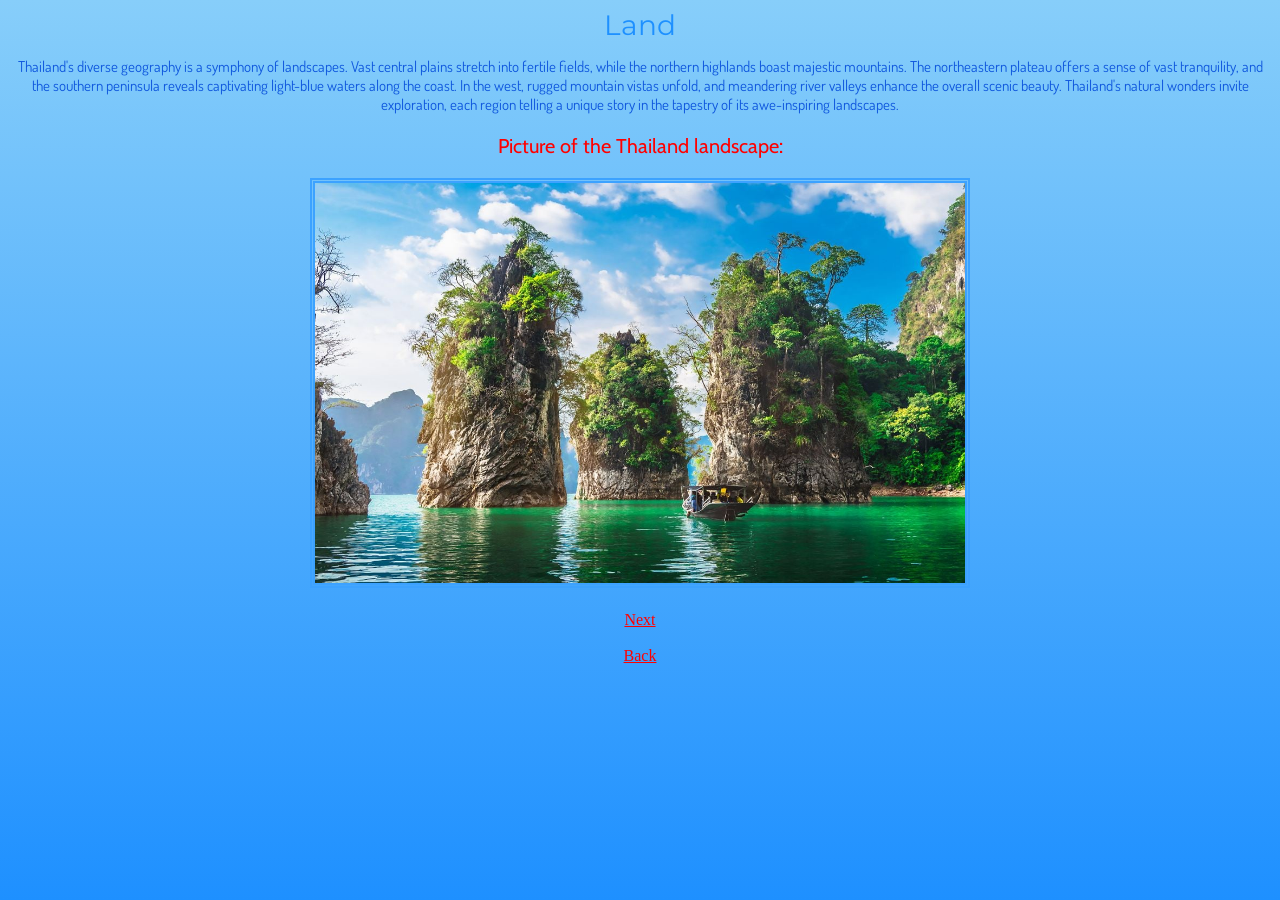
<file: Book_HTML_Files/Thailand_page7.html>
<!DOCTYPE html>
<html lang="en">
<head>
    <meta charset="UTF-8">
    <meta name=”robots” content=”noindex,nofollow”>
    <meta name="viewport" content="width=device-width, initial-scale=1.0">
    <meta http-equiv="cache-control" content="no-cache, no-store, must-revalidate">
    <meta http-equiv="pragma" content="no-cache">
    <meta http-equiv="expires" content="0">
    <title>Thailand | Page #7</title>
    <link rel="stylesheet" href="../style.css">
    <link rel="icon" href="../Images/Thailand.ico">
</head>
<body>
    <p class="chapter_title">Land</p>
    <p class="chapter">Thailand's diverse geography is a symphony of landscapes. Vast central plains stretch into
        fertile fields, while the northern highlands boast majestic mountains. The northeastern plateau offers a sense
        of vast tranquility, and the southern peninsula reveals captivating light-blue waters along the coast. In the
        west, rugged mountain vistas unfold, and meandering river valleys enhance the overall scenic beauty. Thailand's
        natural wonders invite exploration, each region telling a unique story in the tapestry of its awe-inspiring
        landscapes.</p>
    <p class="picture_title">Picture of the Thailand landscape:</p>
    <img id="thailand_landscape" src="../Images/Thailand_landscape.jpg" width="650" height="400" alt="Picture of beautiful Thailand Landscape"><br>
    <a class="link" href="Thailand_page8.html">Next</a><br><br>
    <a class="link" href="Thailand_page6.html">Back</a>
</body>
</html>
</file>
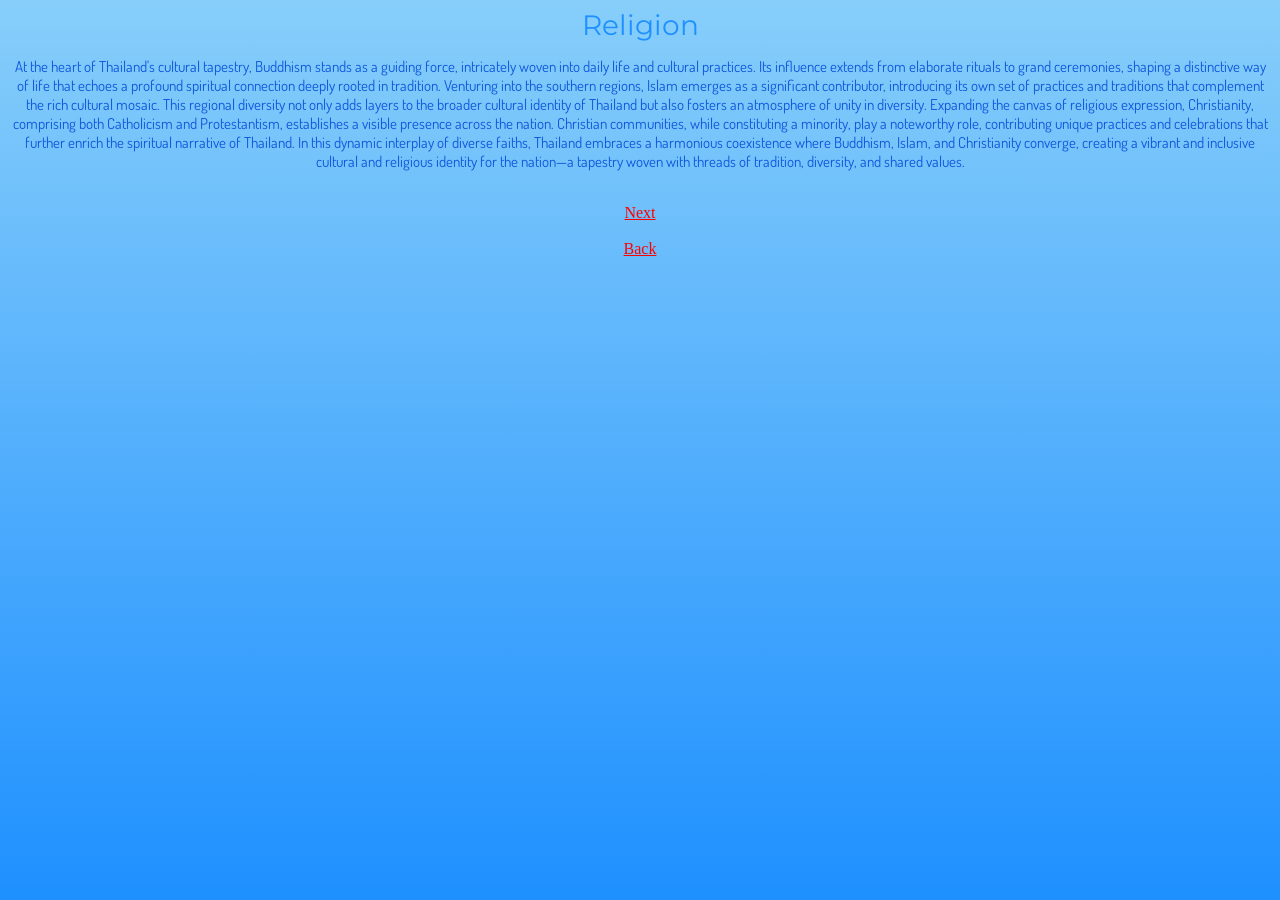
<file: Book_HTML_Files/Thailand_page8.html>
<!DOCTYPE html>
<html lang="en">
<head>
    <meta charset="UTF-8">
    <meta name=”robots” content=”noindex,nofollow”>
    <meta name="viewport" content="width=device-width, initial-scale=1.0">
    <meta http-equiv="cache-control" content="no-cache, no-store, must-revalidate">
    <meta http-equiv="pragma" content="no-cache">
    <meta http-equiv="expires" content="0">
    <title>Thailand | Page #8</title>
    <link rel="stylesheet" href="../style.css">
    <link rel="icon" href="../Images/Thailand.ico">
</head>
<body>
    <p class="chapter_title">Religion</p>
    <p class="chapter">At the heart of Thailand's cultural tapestry, Buddhism stands as a guiding force, intricately
        woven into daily life and cultural practices. Its influence extends from elaborate rituals to grand ceremonies,
        shaping a distinctive way of life that echoes a profound spiritual connection deeply rooted in tradition.
        Venturing into the southern regions, Islam emerges as a significant contributor, introducing its own set of
        practices and traditions that complement the rich cultural mosaic. This regional diversity not only adds layers
        to the broader cultural identity of Thailand but also fosters an atmosphere of unity in diversity. Expanding the
        canvas of religious expression, Christianity, comprising both Catholicism and Protestantism, establishes a
        visible presence across the nation. Christian communities, while constituting a minority, play a noteworthy
        role, contributing unique practices and celebrations that further enrich the spiritual narrative of Thailand. In
        this dynamic interplay of diverse faiths, Thailand embraces a harmonious coexistence where Buddhism, Islam, and
        Christianity converge, creating a vibrant and inclusive cultural and religious identity for the nation—a
        tapestry woven with threads of tradition, diversity, and shared values.</p><br>
    <a class="link" href="Thailand_page9.html">Next</a><br><br>
    <a class="link" href="Thailand_page7.html">Back</a>
</body>
</html>
</file>
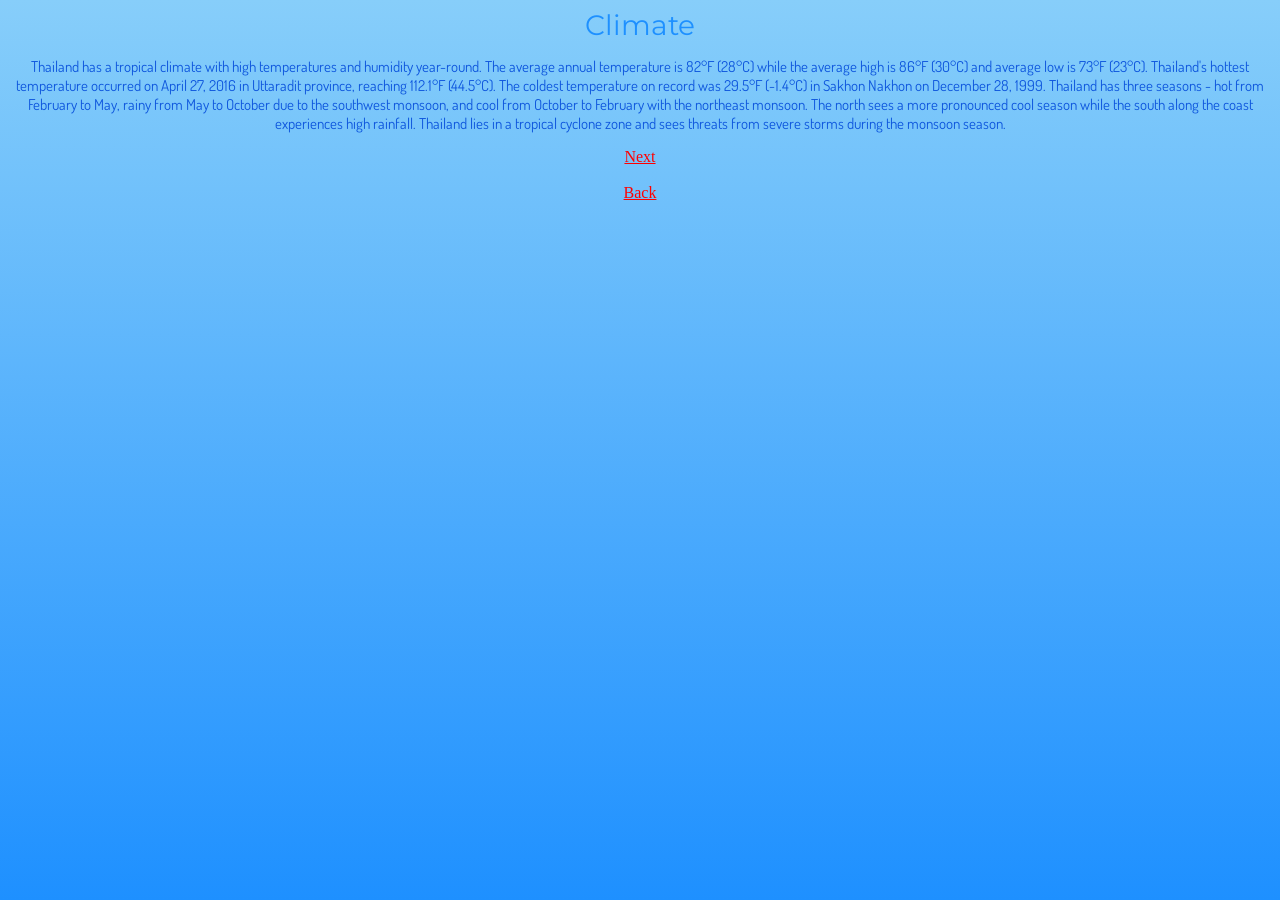
<file: Book_HTML_Files/Thailand_page9.html>
<!DOCTYPE html>
<html lang="en">
<head>
    <meta charset="UTF-8">
    <meta name=”robots” content=”noindex,nofollow”>
    <meta name="viewport" content="width=device-width, initial-scale=1.0">
    <meta http-equiv="cache-control" content="no-cache, no-store, must-revalidate">
    <meta http-equiv="pragma" content="no-cache">
    <meta http-equiv="expires" content="0">
    <title>Thailand | Page #9</title>
    <link rel="stylesheet" href="../style.css">
    <link rel="icon" href="../Images/Thailand.ico">
</head>
<body>
    <p class="chapter_title">Climate</p>
    <p class="chapter">Thailand has a tropical climate with high temperatures and humidity year-round. The average
        annual temperature is 82°F (28°C) while the average high is 86°F (30°C) and average low is 73°F (23°C).
        Thailand's hottest temperature occurred on April 27, 2016 in Uttaradit province, reaching 112.1°F (44.5°C). The
        coldest temperature on record was 29.5°F (-1.4°C) in Sakhon Nakhon on December 28, 1999. Thailand has three
        seasons - hot from February to May, rainy from May to October due to the southwest monsoon, and cool from
        October to February with the northeast monsoon. The north sees a more pronounced cool season while the south
        along the coast experiences high rainfall. Thailand lies in a tropical cyclone zone and sees threats from severe
        storms during the monsoon season.</p>
    <a class="link" href="Thailand_page10.html">Next</a><br><br>
    <a class="link" href="Thailand_page8.html">Back</a>
</body>
</html>
</file>
<file: style.css>
@import url('https://fonts.googleapis.com/css2?family=Cabin:wght@600&family=Dosis:wght@800&family=Montserrat:ital,wght@1,700&display=swap');
@import url('https://fonts.googleapis.com/css2?family=IBM+Plex+Mono:wght@600&display=swap');
@import url('https://fonts.googleapis.com/css2?family=Kanit:wght@900&display=swap');
body {
    text-align: center;
    background: linear-gradient(lightskyblue, dodgerblue);
    background-repeat: no-repeat;
    background-attachment: fixed;
}
img {
    display: block;
    margin-left: auto;
    margin-right: auto;
}
#thumbnail {
    border: double #0000ff80 5px;
}
.picture_title {
    color: red;
    font-size: 20px;
    font-family: "Cabin";
}
#picture_of_map {
    border: double #0df2c9 5px;
    margin-bottom: 10px;
}
#web_designer {
    font-size: 13px;
    margin: 0px;
    color: rgb(0, 197, 197);
    font-family: "Dosis";
    text-shadow:
        -1px -1px 1px rgb(0, 131, 131),
        1px -1px 1px rgb(0, 131, 131),
        1px 1px 1px rgb(0, 131, 131),
        -1px 1px 1px rgb(0, 131, 131);
}
#title {
    color: #00ffb4;
    font-size: 50px;
    margin: 0px;
    font-family: "Kanit";
    text-shadow:
        -1px -1px 1px rgb(0, 126, 88),
        1px -1px 1px rgb(0, 126, 88),
        1px 1px 1px rgb(0, 126, 88),
        -1px 1px 1px rgb(0, 126, 88);
}
#contents_title {
    font-size: 30px;
    color: red;
    margin: 0px;
    font-family: "Cabin";
}
.contents{
    color: #fff;
    margin: 4px;
    font-family: "Dosis";
}
#contents_separator {
    color: yellow;
}
.chapter_title {
    color: #1e90ff;
    font-size: 28px;
    margin: 0px;
    margin-top: 5px;
    margin-bottom: 5px;
    font-family: "Montserrat";
}
.chapter {
    font-size: 15px;
    color: #0e56dd;
    font-family: "Dosis";
}
#footer {
    font-size: 13px;
    color: red;
    margin-top: 30px;
    font-family: "IBM Plex Mono";
}
#wat_arun_picture {
    border: double 5px blue;
}
ul {
    list-style: none;
    padding: 0;
    margin: 0;
}
li::before {
    content: "•";
    color: dodgerblue;
    display: inline-block;
    width: 1em;
    margin-right: -0.2em;
    position: relative;
    top: 1px;
}
#fun_facts {
    color: blue;
    font-family: "Dosis";
}
#songkran_festival_picture {
    border: double dodgerblue 4px;
    margin-bottom: 5px;
}
#thailand_landscape {
    border: double #3ca2ff 5px;
    margin-bottom: 5px;
}
#pad_thai_picture {
    border: double red 5px;
    margin-bottom: 10px;
}
.link {
    color: red;
    font-size: 16px;
}
.about_link {
    font-family: "Dosis";
    color: #0e56dd;
}
.about-me_main_portion {
    font-family: "Montserrat";
    color: #0e56dd;
    font-size: 14px;
}
#about {
    color: #0e56dd;
}
#about-me_list {
    font-family: "Montserrat";
    color: #0e56dd;
    font-size: 12px;
}
</file>
<file: Release_notes.css>
@import url('https://fonts.googleapis.com/css2?family=Kanit:wght@900&display=swap');
@import url('https://fonts.googleapis.com/css2?family=Dosis:wght@800&display=swap');
@import url('https://fonts.googleapis.com/css2?family=IBM+Plex+Mono:wght@600&display=swap');
body {
    text-align: center;
    background: linear-gradient(lightskyblue, dodgerblue);
    background-repeat: no-repeat;
    background-attachment: fixed;
}
#title {
    color: #00ffb4;
    font-size: 50px;
    margin: 0px;
    font-family: "Kanit";
    text-shadow:
        -1px -1px 1px rgb(0, 126, 88),
        1px -1px 1px rgb(0, 126, 88),
        1px 1px 1px rgb(0, 126, 88),
        -1px 1px 1px rgb(0, 126, 88);
}
#web_designer {
    font-size: 13px;
    margin: 0px;
    color: rgb(0, 197, 197);
    font-family: "Dosis";
    text-shadow:
        -1px -1px 1px rgb(0, 131, 131),
        1px -1px 1px rgb(0, 131, 131),
        1px 1px 1px rgb(0, 131, 131),
        -1px 1px 1px rgb(0, 131, 131);
}
li::before {
    content: "•";
    color: dodgerblue;
    display: inline-block;
    width: 1em;
    margin-right: -0.2em;
    position: relative;
    top: 1px;
}
ul {
    list-style: none;
    padding: 0;
    margin: 0;
}
#release_notes {
    color: rgb(0, 110, 255);
    font-family: "Dosis";
    font-size: 18px;
}
#footer {
    font-size: 13px;
    color: red;
    margin-top: 30px;
    font-family: "IBM Plex Mono";
}
.link {
    color: red;
}
</file>
